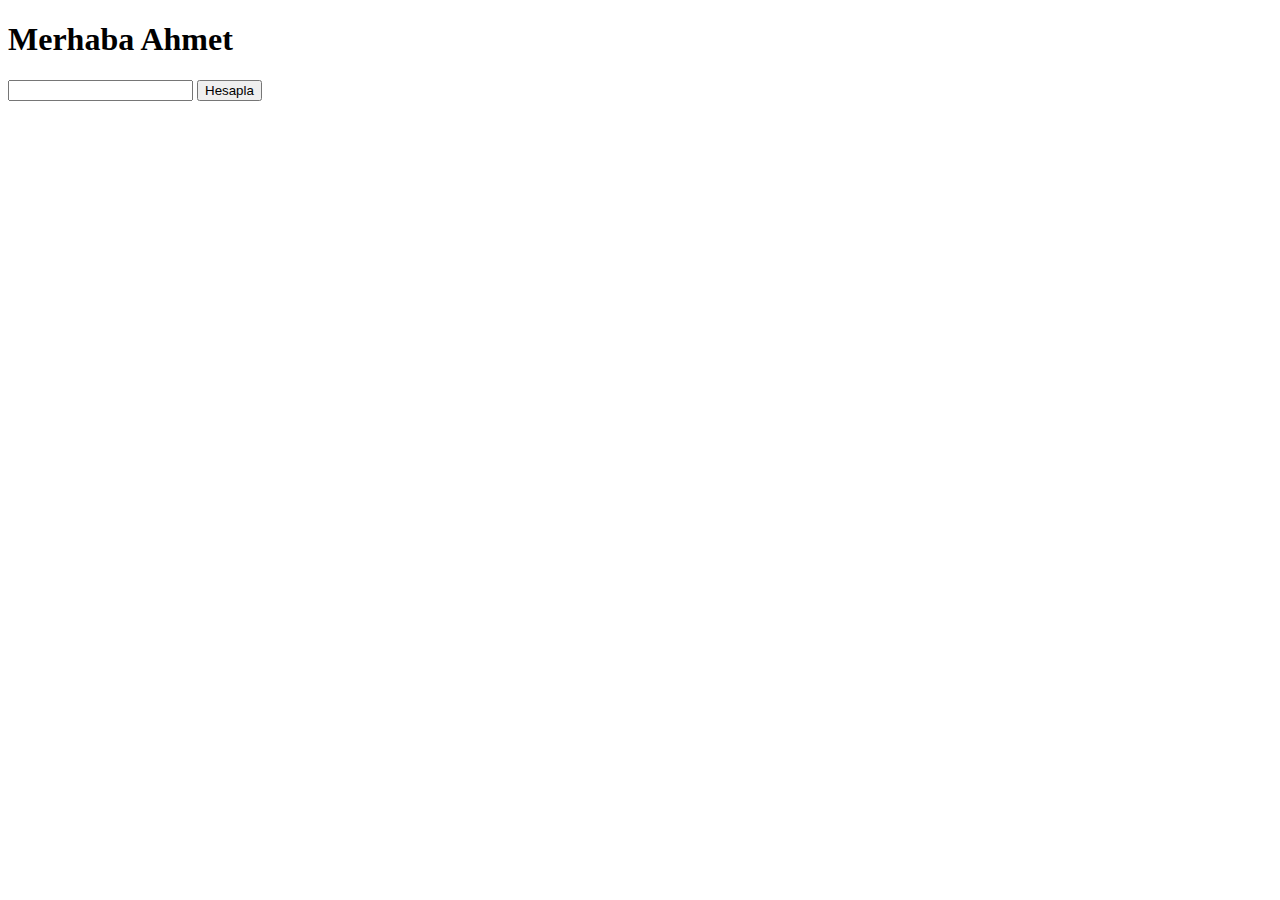
<file: index.html>
<!DOCTYPE html>
<html>
<head>
    <title>
        Begin Javascript
    </title>
    <style>
        h1 > span{
            color:red;
            font-size: 30px;
        }
    </style>
</head>

<body>
    <h1 id="title" class="selector">Merhaba Ahmet</h1>
    <input type="number" id="number" />
    <button onclick="modulus()" class="selector">Hesapla</button>
    <!--<p id="desc"></p>
        <button id="btn" onclick="counter(1)">Butona Tıkla</button>
        <button id="btn2" onclick="counter(5)">Butona Tıkla +5</button>-->

    <script>
        var title = document.getElementById("title");
        
        function degistir() {
            if (title.innerHTML === "" || title.innerHTML === "Güle Güle Ahmet") {
                title.innerHTML = "Merhaba Ahmet"
            }
            else {
                title.innerHTML = "Güle Güle Ahmet"
            }
        }

        function hesapla(){
            var sayi = document.getElementById("number").value;
            alert(sayi * sayi);
        }

        function modulus(){
            var sayi = document.getElementById("number").value;
            console.log(sayi % 12);
        }
    </script>
    <script src="js/count.js" type="text/javascript"></script>
</body>

</html>
</file>
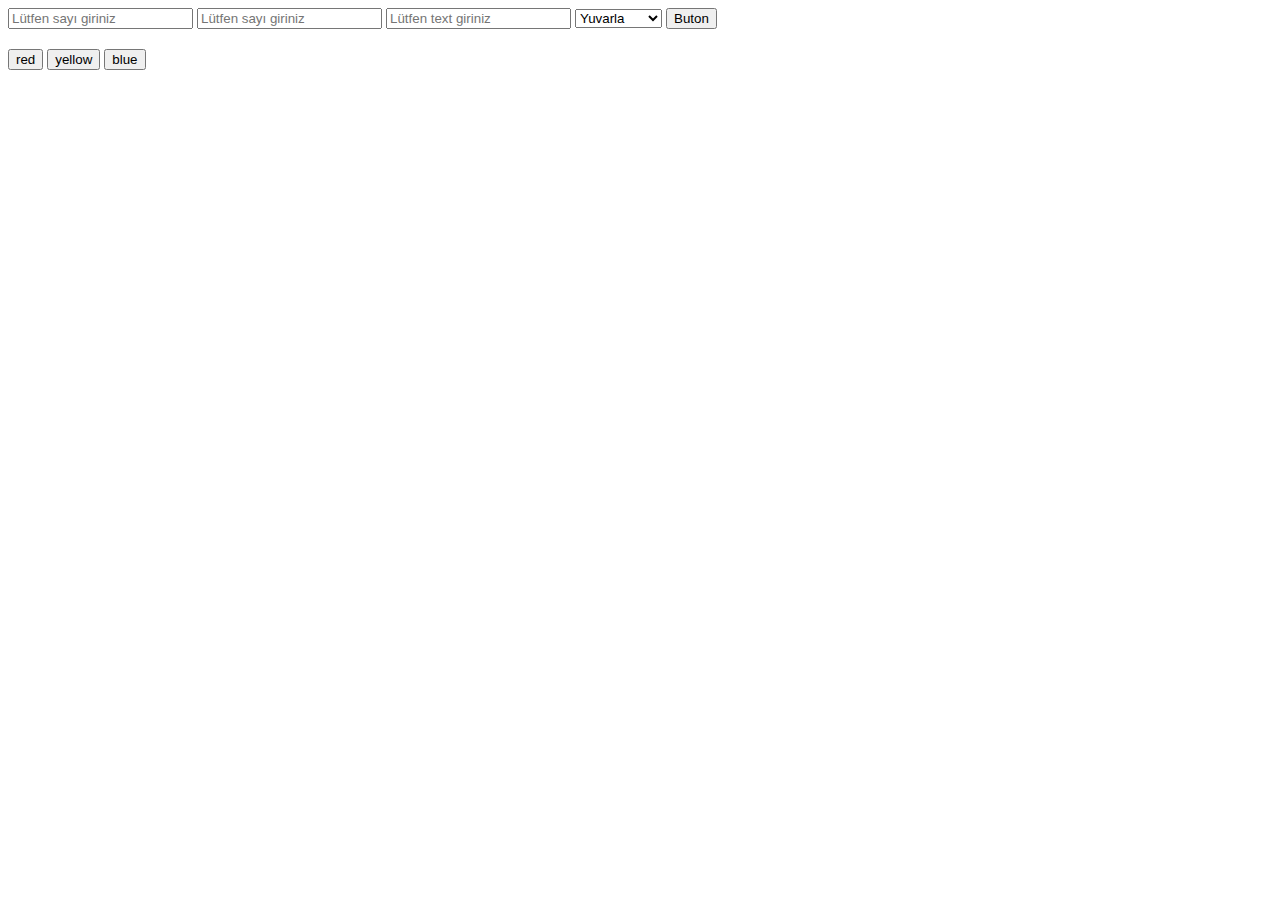
<file: deneme.html>
<!DOCTYPE html>
<html>
    <head>
        <title>Deneme Sayfamız</title>
        <script src="https://code.jquery.com/jquery-3.5.1.min.js" integrity="sha256-9/aliU8dGd2tb6OSsuzixeV4y/faTqgFtohetphbbj0=" crossorigin="anonymous"></script>
    </head>
    <body>
        <input type="number" name="sayi" id="sayi" placeholder="Lütfen sayı giriniz" required/>
        <input type="number" name="sayi2" id="sayi2" placeholder="Lütfen sayı giriniz" required/>
        <input type="text" name="isim" id="isim" placeholder="Lütfen text giriniz" required/>
        <select id="islem" name="islem">
            <option value="1">Yuvarla</option>
            <option value="2">Üstünü Al</option>
            <option value="3">Karekök Al</option>
        </select>
        <button id="tikla">Buton</button>
        <div style="display: block; margin-top: 20px;">
            <button data-set="red">red</button>
            <button data-set="yellow">yellow</button>
            <button data-set="blue">blue</button>
        </div>
        
        <script>
            $(document).ready(function(){
                function getData(){
                    var s1 = $("#sayi").val();
                    var s2 = $("#sayi2").val();
                    var isim = $("#isim").val();
                    var buton = $("#tikla");
                }
                changeColor = () =>{
                    console.log("sss");
                }
                var data = {};
             
                $("#tikla").click(function(e){
                    e.preventDefault();
                    data = {
                        ilksayi: $("#sayi").val(),
                        ikincisayi: $("#sayi2").val(),
                        isminiz: $("#isim").val(),
                        islem: $('select[name=islem] option').filter(':selected').val()
                    };
                    
                    if(data.islem == 1)
                    {   
                        console.log("Sayınızı yuvarladık: ",Math.round(data.ilksayi));
                        console.log(`(Alternatif) Sayınızı yuvarladık: ${Math.round(data.ilksayi)}`);
                    }
                    else if(data.islem == 2){
                        console.log("Sayınızın üslü kuvvetini aldık: ",Math.pow(data.ilksayi, data.ikincisayi));
                    }
                    else if(data.islem == 3){
                        console.log("Sayınızın karekökünü aldık: ",Math.sqrt(data.ilksayi));
                    }
                    localStorage.setItem(data.isminiz, JSON.stringify(data));
                });
            });
        </script>
        <script src="js/deneme.js" type="text/javascipt"></script>
        
    </body>
</html>
</file>
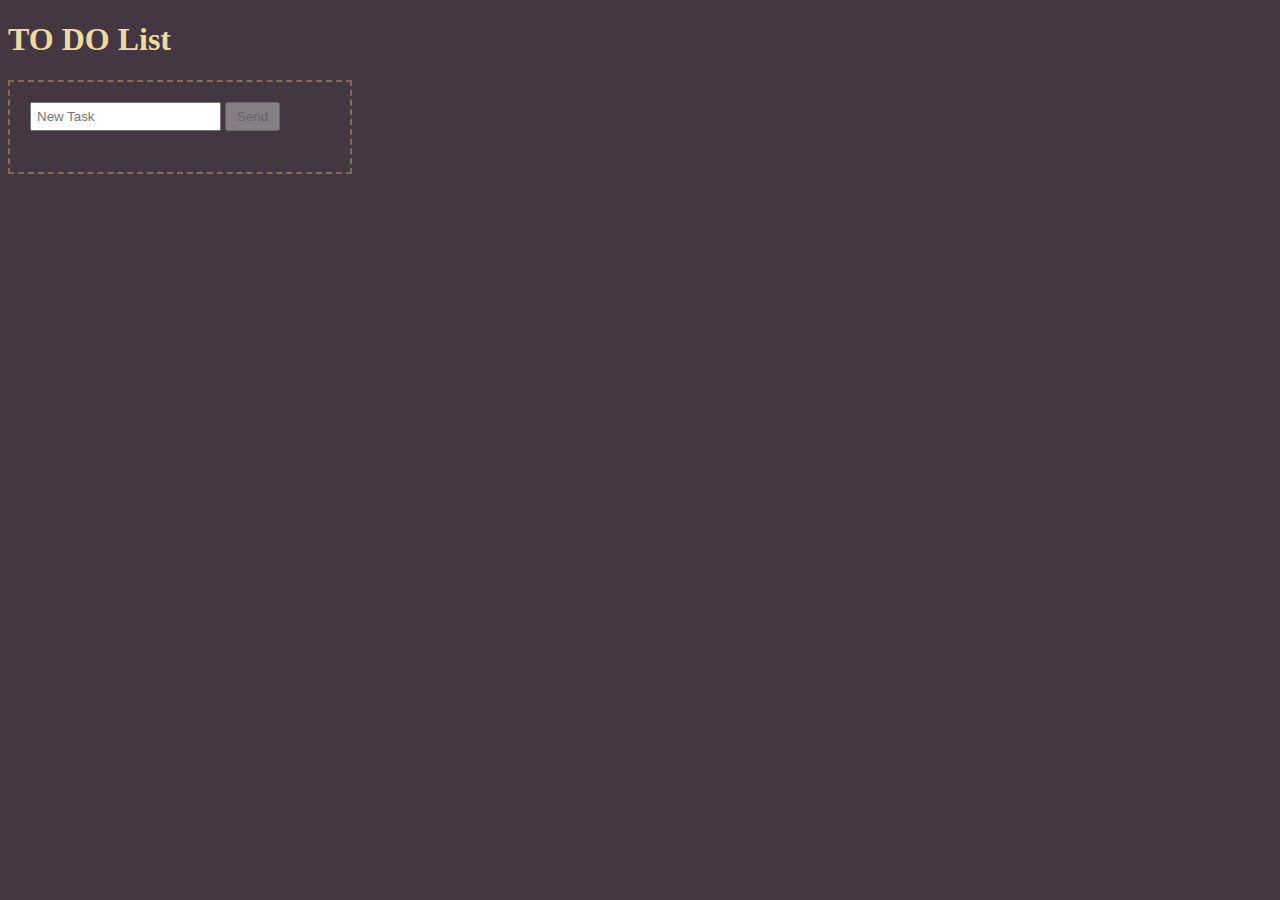
<file: form.html>
<!DOCTYPE html>
<html>

<head>
    <title>My TO DO List</title>
    <link rel="stylesheet" href="css/form.css" />
</head>

<body>
    <h1>TO DO List</h1>
    <ul id="tdList">
    </ul>
    <form>
        <input id="task" placeholder="New Task" type="text" />
        <button id="sendBtn" type="submit">Send</button>
    </form>

    <script>
        document.addEventListener('DOMContentLoaded', () => {

            document.querySelector('#sendBtn').disabled = true;

            document.querySelector('#task').onkeyup = () => {
                if (document.querySelector('#task').value.length > 0)
                    document.querySelector('#sendBtn').disabled = false;
                else
                    document.querySelector('#sendBtn').disabled = true;
            };

            document.querySelector('form').onsubmit = () => {

                const li = document.createElement('li');
                li.innerHTML = document.querySelector('#task').value;

                document.querySelector('#tdList').append(li);
                document.querySelector('#task').value = '';
                document.querySelector('#sendBtn').disabled = true;


                return false;
            };

        });
    </script>
</body>

</html>
</file>
<file: css/form.css>
body{
    background-color: #443742;
    color: #CEA07E;
}
h1{
    color: #EDD9A3;
}
ul{
    list-style-type: circle;
}
form{
    border: 2px dashed #846C5B;
    width: 300px;
    height: 50px;
    padding: 20px;
}
input{
    padding: 5px;
}
button{
    padding: 5px 10px;
}
</file>
